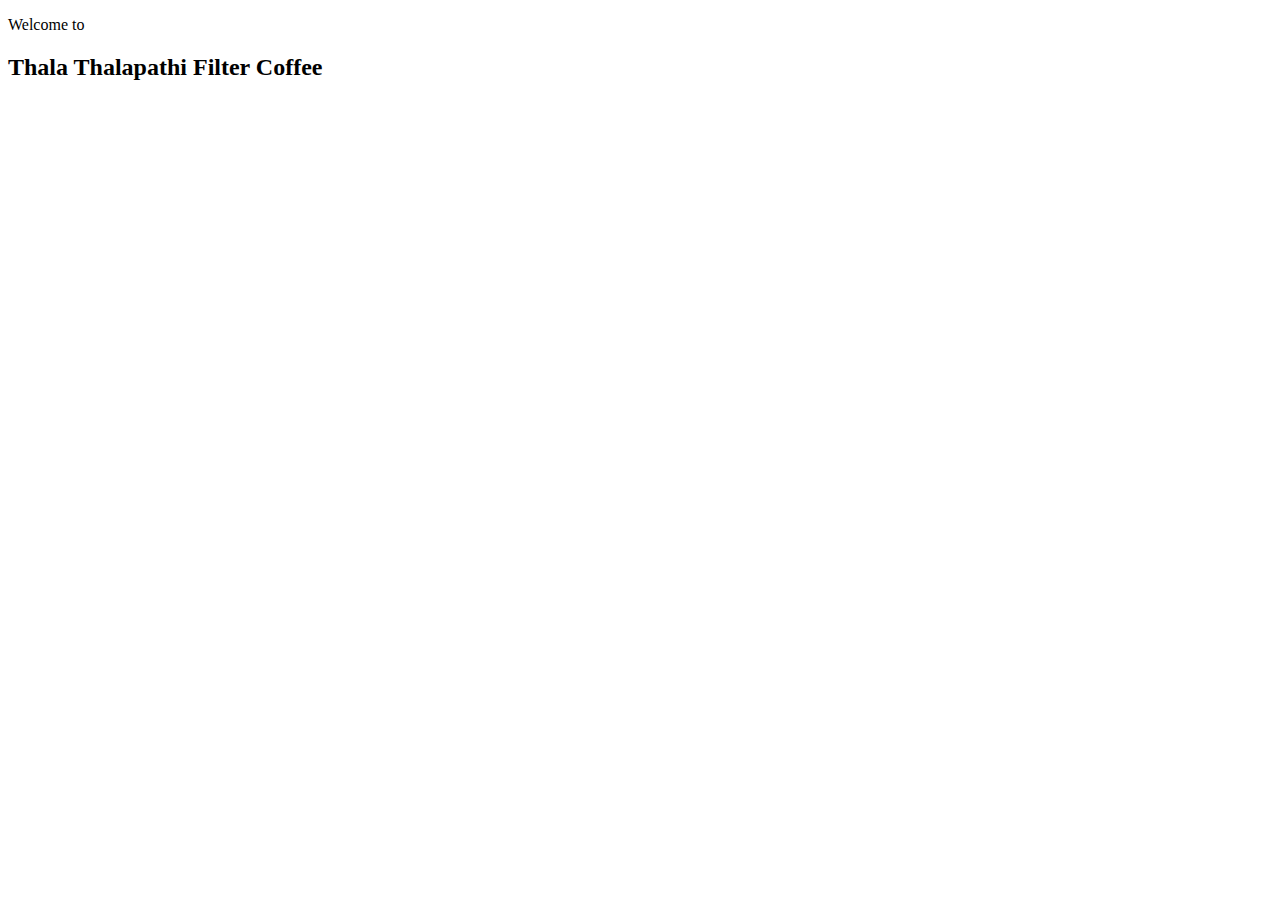
<file: index.html>
<!DOCTYPE html>
<html lang="en">
<head>
  <title>My first website!</title>
  <link rel="stylesheet" type="text/css" href="css/style.css">
</head>
<body>
  <section>
    <p>Welcome to </p>
    <h2>Thala Thalapathi Filter Coffee</h2>

  <!-- <script src="/js/script.js"></script> -->
  <!-- <script src="/js/script-withPromise.js"></script> -->
  <script src="/js/script-await.js"></script>
</body>
</html>
</file>
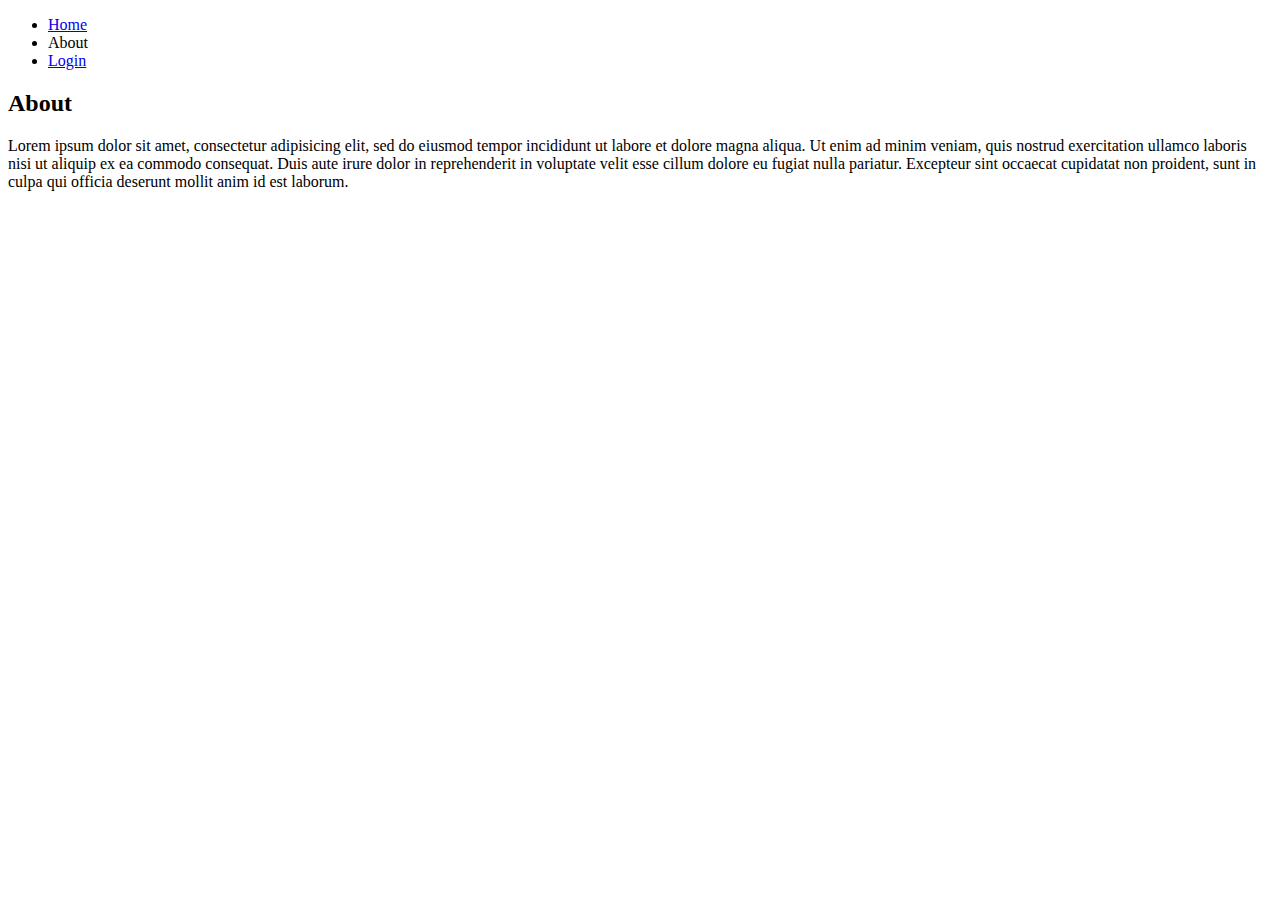
<file: about.html>
<!DOCTYPE html>
<html>
<head>
  <title>My first website!</title>
</head>
<body>
  <header>
    <nav>
      <ul>
        <li><a href="index.html">Home</a></li>
        <li>About</li>
        <li><a href="login.html">Login</a></li>
      </ul>
    </nav>
  </header>
  <section>
    <h2>About</h2>
    <p>Lorem ipsum dolor sit amet, consectetur adipisicing elit, sed do eiusmod
    tempor incididunt ut labore et dolore magna aliqua. Ut enim ad minim veniam,
    quis nostrud exercitation ullamco laboris nisi ut aliquip ex ea commodo
    consequat. Duis aute irure dolor in reprehenderit in voluptate velit esse
    cillum dolore eu fugiat nulla pariatur. Excepteur sint occaecat cupidatat non
    proident, sunt in culpa qui officia deserunt mollit anim id est laborum.</p>
  </section>
</body>
</html>
</file>
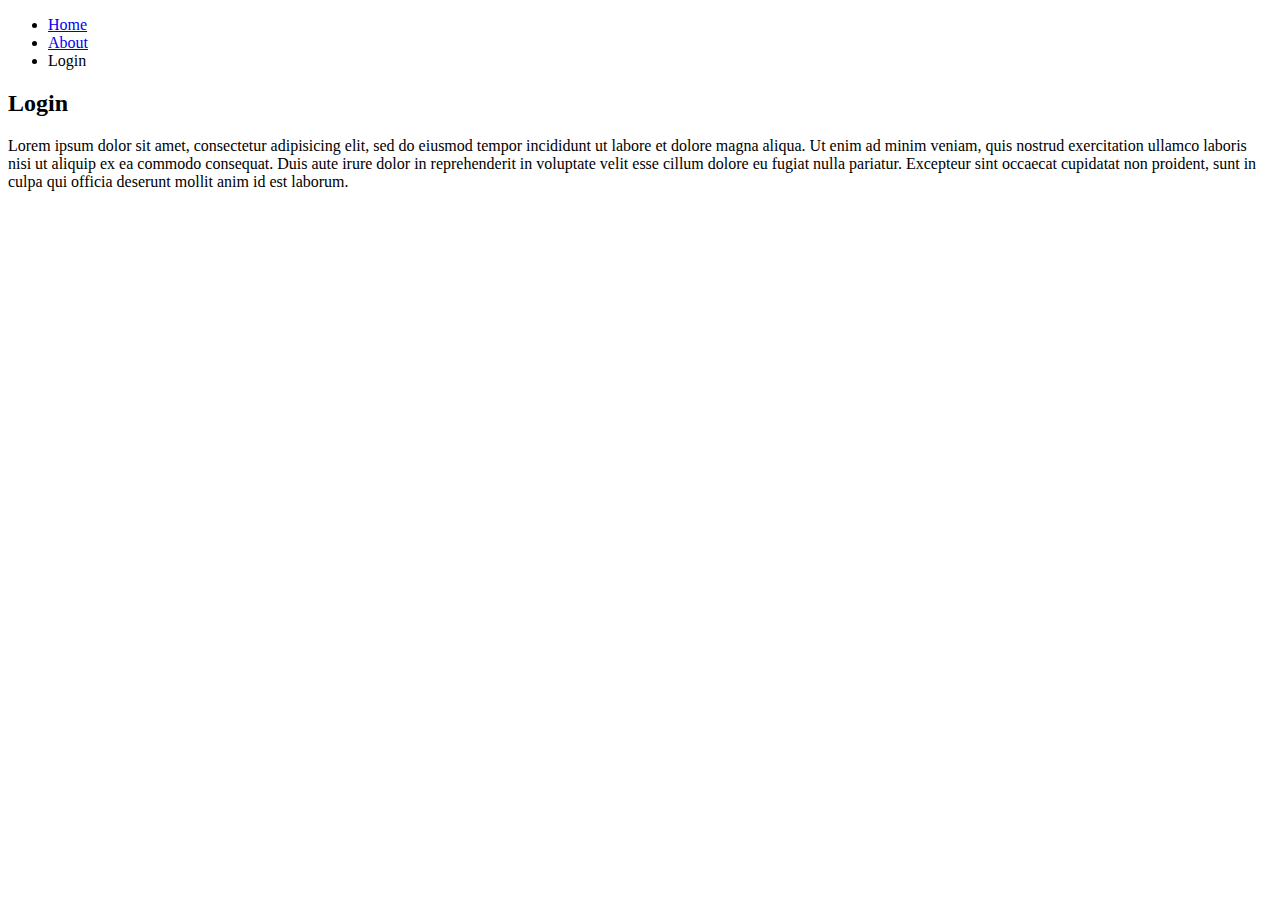
<file: login.html>
<!DOCTYPE html>
<html>
<head>
  <title>My first website!</title>
</head>
<body>
  <header>
    <nav>
      <ul>
        <li><a href="index.html">Home</a></li>
        <li><a href="about.html">About</a></li>
        <li>Login</li>
      </ul>
    </nav>
  </header>
  <section>
    <h2>Login</h2>
    <p>Lorem ipsum dolor sit amet, consectetur adipisicing elit, sed do eiusmod
    tempor incididunt ut labore et dolore magna aliqua. Ut enim ad minim veniam,
    quis nostrud exercitation ullamco laboris nisi ut aliquip ex ea commodo
    consequat. Duis aute irure dolor in reprehenderit in voluptate velit esse
    cillum dolore eu fugiat nulla pariatur. Excepteur sint occaecat cupidatat non
    proident, sunt in culpa qui officia deserunt mollit anim id est laborum.</p>
  </section>
</body>
</html>
</file>
<file: css/style.css>
/* Selector {
    property: value;
} */
</file>
